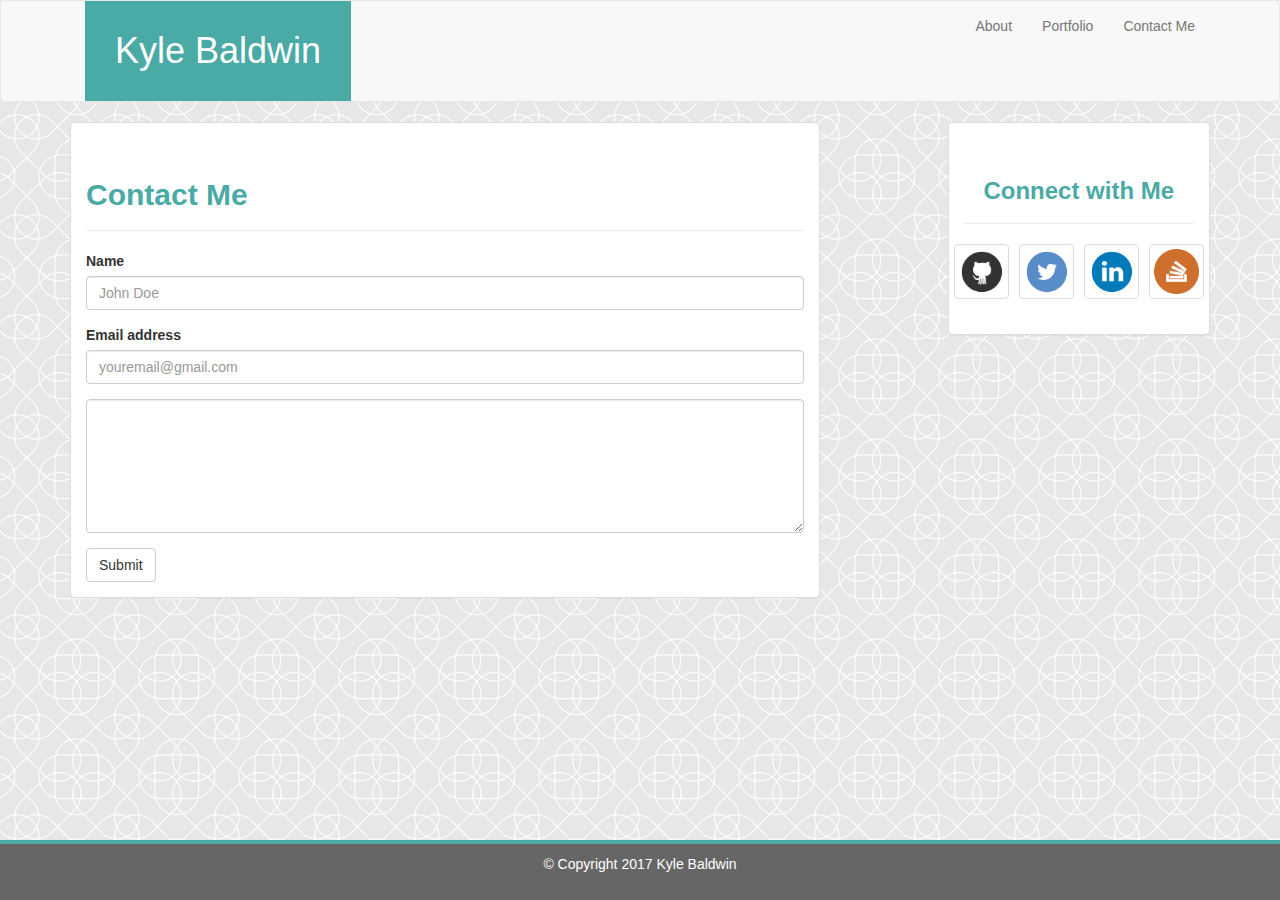
<file: contact.html>
<!DOCTYPE html>
<html>
<head>
	<meta name="viewport" content="width=device-width, initial-scale=1">
	<title>Contact Kyle Baldwin</title>
	<script src="https://ajax.googleapis.com/ajax/libs/jquery/3.2.1/jquery.min.js"></script>
	<!-- Latest compiled and minified JavaScript -->
	<script src="https://maxcdn.bootstrapcdn.com/bootstrap/3.3.7/js/bootstrap.min.js" integrity="sha384-Tc5IQib027qvyjSMfHjOMaLkfuWVxZxUPnCJA7l2mCWNIpG9mGCD8wGNIcPD7Txa" crossorigin="anonymous"></script>
	<!-- Latest compiled and minified CSS -->
	<link rel="stylesheet" href="https://maxcdn.bootstrapcdn.com/bootstrap/3.3.7/css/bootstrap.min.css" integrity="sha384-BVYiiSIFeK1dGmJRAkycuHAHRg32OmUcww7on3RYdg4Va+PmSTsz/K68vbdEjh4u" crossorigin="anonymous">
	<link rel="stylesheet" type="text/css" href="css/style.css">
</head>
<body>

<nav class="navbar navbar-default">
  <div class="container">
    <div class="navbar-header">
      <button type="button" class="navbar-toggle collapsed" data-toggle="collapse" data-target="#bs-example-navbar-collapse-1" aria-expanded="false">
        <span class="sr-only">Toggle navigation</span>
        <span class="icon-bar"></span>
        <span class="icon-bar"></span>
        <span class="icon-bar"></span>
      </button>
      <!-- <a class="navbar-brand" href="#">Kyle Baldwin</a> -->
    </div>
    <!-- Collect the nav links, forms, and other content for toggling -->
    <div class="collapse navbar-collapse" id="bs-example-navbar-collapse-1">
       <ul class="nav navbar-nav navbar-left">
          <li><h1>Kyle Baldwin</h1></li>
       </ul>
       <ul class="nav navbar-nav navbar-right">
        <li><a href="index.html">About</a></li>
        <li><a href="portfolio.html">Portfolio</a></li>
        <li><a href="contact.html">Contact Me</a></li>
       </ul>
    </div><!-- /.navbar-collapse -->
  </div><!-- /.container-fluid -->
</nav>

<div class="container">
	<div class="row">
		<div class="col-md-8">
			<div class="panel panel-default">
  				<div class="panel-body">
					<div class="page-header">
						<h2>Contact Me</h2>
					</div>

          <form>
            <div class="form-group">
              <label for="exampleInputEmail1">Name</label>
                <input type="text" class="form-control" id="inputName" placeholder="John Doe">
            </div>
            <div class="form-group">
              <label for="exampleInputPassword1">Email address</label>
              <input type="email" class="form-control" id="inputEmail" placeholder="youremail@gmail.com">
            </div>
            <div class="form-group">
              <textarea class="form-control" rows="6"></textarea>
            </div>
            <button type="submit" class="btn btn-default">Submit</button>
          </form>

	
				</div>
			</div>
		</div>

		<div class="col-md-3 col-md-offset-1">
			<div class="panel panel-default">
  				<div class="panel-body">
					<div class="page-header">
						<h3 class="text-center">Connect with Me</h3>
					</div>

            <div class="row">
              <div class="col-md-3 social-icon">
                 <a href="https://github.com/kjmbaldwin" target="_blank" class="thumbnail">
                  <img alt="Github Link" src="img/github.png">
                </a>
              </div>
              <div class="col-md-3 social-icon">
                <a href="https://twitter.com/kjmbaldwin" target="_blank" class="thumbnail">
                  <img alt="Twitter Link" src="img/twitter.png">
                </a>
              </div>
              <div class="col-md-3 social-icon">
                <a href="https://www.linkedin.com/in/kylebaldwin/" target="_blank" class="thumbnail">
                  <img alt="Linkedin Link" src="img/linkedin.png">
                </a>
              </div>
              <div class="col-md-3 social-icon">
                <a href="https://stackexchange.com/users/11709756/kjmbaldwin" target="_blank" class="thumbnail">
                  <img alt="Stackoverflow Link" src="img/stackoverflow.png">
                </a>
              </div> 
          </div>

  				</div>
  			</div>
		</div>
	</div>


</div>

<footer class="footer navbar-fixed-bottom">
  <p class="text-center">© Copyright 2017 Kyle Baldwin</p>
</footer>

</body>
</html>
</file>
<file: css/style.css>
/*.navbar-default{
	background-color: #fff;
	color: #fff;
}

.navbar-brand{
	background-color: #336666;
	color: #fff;
	padding: 30px;
}*/


.social-icon{
  padding-left: 5px;
  padding-right: 5px;
  }

.footer {
    height: 60px;
    background-color: #666666;
    border-top: 4px solid #4aaaa5;
    color: white;
    padding-top: 10px;
}
h1{
  background: #4aaaa5;
  color: #fff;
  padding: 30px;
  margin: 0;

}

h2, h3{
  color: #4aaaa5;
  font-weight: bold;
}

body{
 background: url("../img/intersection.png");
}

#profile{
  float: left;
  width: 300px;
  padding: 0px 10px 10px 0px;
}
</file>
